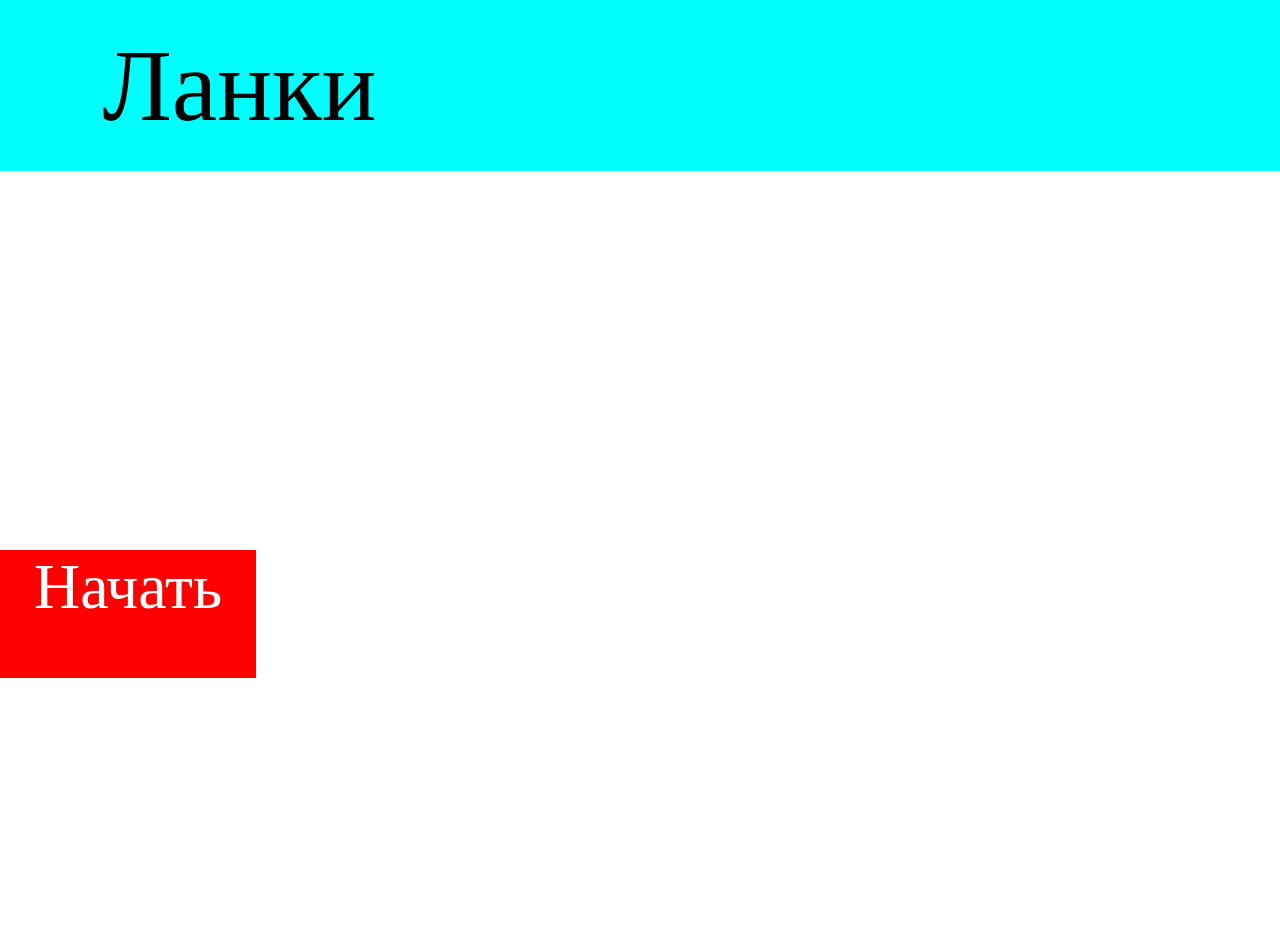
<file: index.html>
<!DOCTYPE html>
<html>
<head>
	<meta charset="utf-8">
	<meta name="viewport" content="width=device-width, initial-scale=1">
	<link rel="stylesheet" href="styles.css">
	<title>😺 Ланки</title>
</head>
<body>
	<div class="head">
		<p class="Logo_name">Ланки</p>
	</div>
	<div class="body">
		<div class="button"><p class="button_text">Начать</p></div>
	</div>
</body>
</html>
</file>
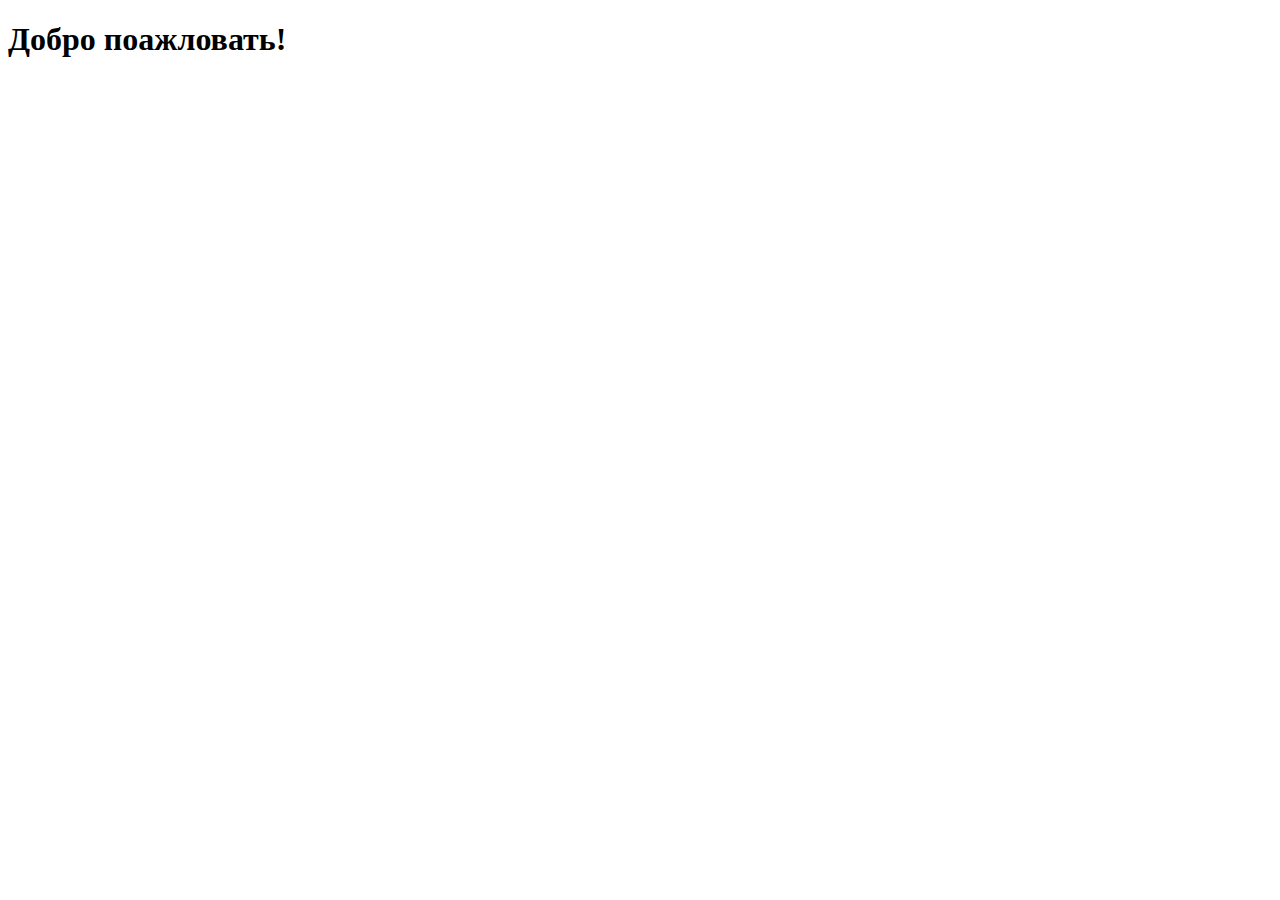
<file: lanki_page.html>
<!DOCTYPE html>
<html>
<head>
	<meta charset="utf-8">
	<meta name="viewport" content="width=device-width, initial-scale=1">
	<title>😺 Ланки</title>
</head>
<body>
	<h1>Добро поажловать!</h1>
</body>
</html>
</file>
<file: styles.css>
body {
	margin: 0px;
}
div.head {
	padding-bottom: 3vh;
	padding-top: 3vh;
	background-color: aqua;
}
p.Logo_name {
	padding-left: 8vw;
	font-size: 8vw;
	margin: 0px;
}
div.body {
	height: 86vh;
}
div.button {
	padding-top: 35vh;
}
p.button_text {
	background-color: red;
	font-size: 5vw;
	color: white;
	width: 20vw;
	height: 10vw;
	text-align: center;
}
</file>
